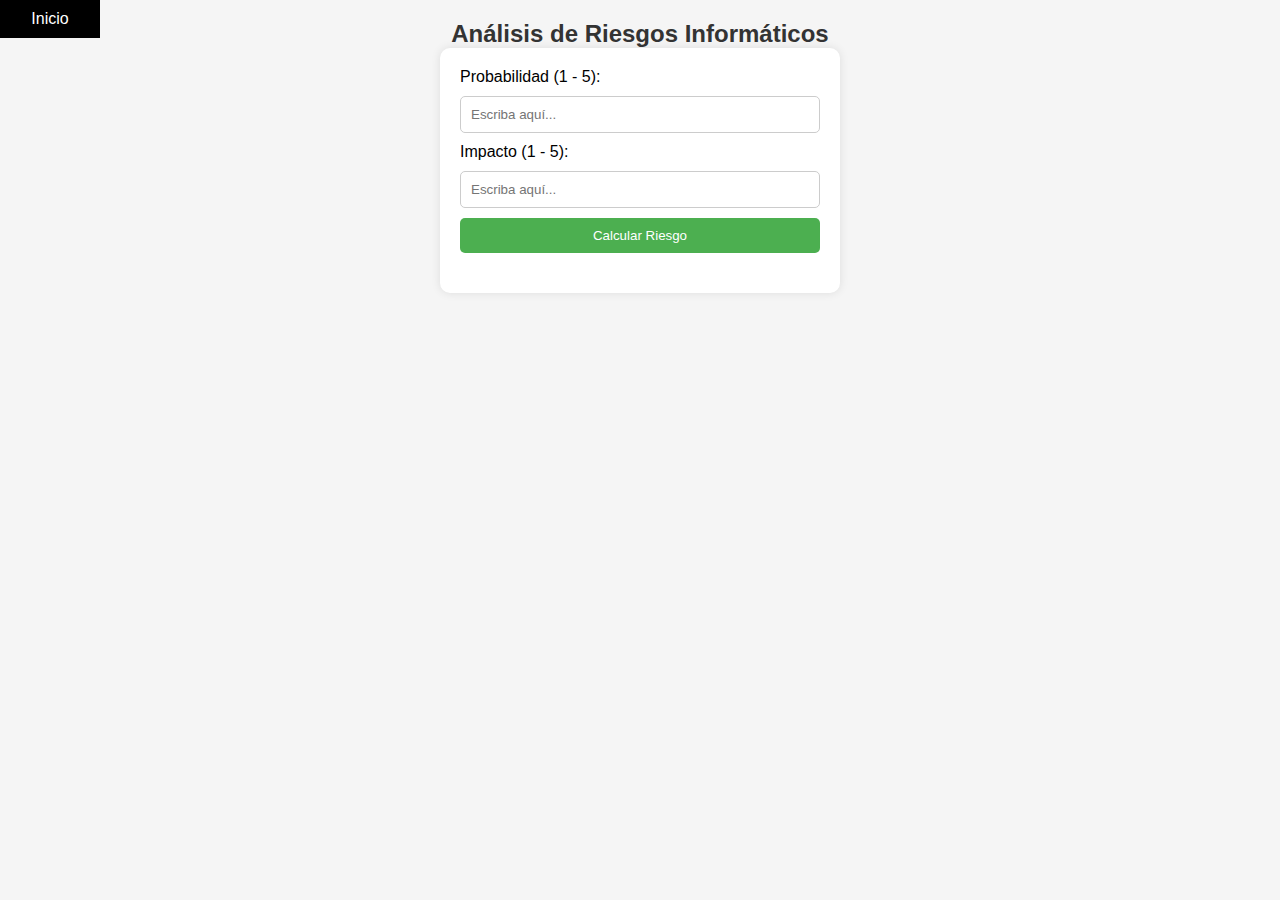
<file: src/windows/AnalisisRiesgos.html>
<!DOCTYPE html>
<html lang="es">
<head>
    <meta charset="UTF-8">
    <meta name="viewport" content="width=device-width, initial-scale=1.0">
    <title>Análisis de Riesgos Informáticos</title>
    <link rel="stylesheet" href="../css/AnalisisRiesgos.css">
</head>
<body>
    <div class="inicio">
        <a href="../../index.html">Inicio</a>
    </div>
    <h2>Análisis de Riesgos Informáticos</h2>
    <div class="formulario">
        <label for="probabilidad">Probabilidad (1 - 5):</label>
        <input type="number" id="probabilidad"  min="1" max="5" placeholder="Escriba aquí...">
        
        <label for="impacto">Impacto (1 - 5):</label>
        <input type="number" id="impacto"  min="1" max="5" placeholder="Escriba aquí...">
        
        <button onclick="calcularRiesgo()">Calcular Riesgo</button>
        
        <div class="resultado" id="resultado"></div>
    </div>
<script src="../script/AnalisisRiesgos.js"></script>
</body>
</html>
</file>
<file: src/css/AnalisisRiesgos.css>
*{
    padding: 0;
    margin: 0;
    box-sizing: border-box;
}
body {
    font-family: Arial, sans-serif;
    background-color: #f5f5f5;
    padding: 20px;
}

h2 {
    text-align: center;
    color: #333;
}

.formulario {
    max-width: 400px;
    margin: 0 auto;
    background-color: #fff;
    padding: 20px;
    border-radius: 10px;
    box-shadow: 0 0 10px rgba(0, 0, 0, 0.1);
}

.formulario input {
    width: 100%;
    padding: 10px;
    margin: 10px 0;
    border: 1px solid #ccc;
    border-radius: 5px;
}

.formulario button {
    width: 100%;
    padding: 10px;
    background-color: #4CAF50;
    color: white;
    border: none;
    border-radius: 5px;
    cursor: pointer;
}

.resultado {
    margin-top: 20px;
}

.muygrave {
    color: red;
    font-weight: bold;
}

.importante {
    color: orange;
    font-weight: bold;
}

.apreciable {
    color: yellowgreen;
    font-weight: bold;
}

.marginal {
    color: black;
    font-weight: bold;
}
.inicio {
    width: 100px;
    background-color: #000000;
    display: flex;
    align-items: center;
    justify-content: center;
    position: fixed; 
    top: 0; 
    left: 0; 
    z-index: 1000; 
}
.inicio a{
    padding: 10px ;
    color: #ffffff;
    text-decoration: none;
}
</file>
